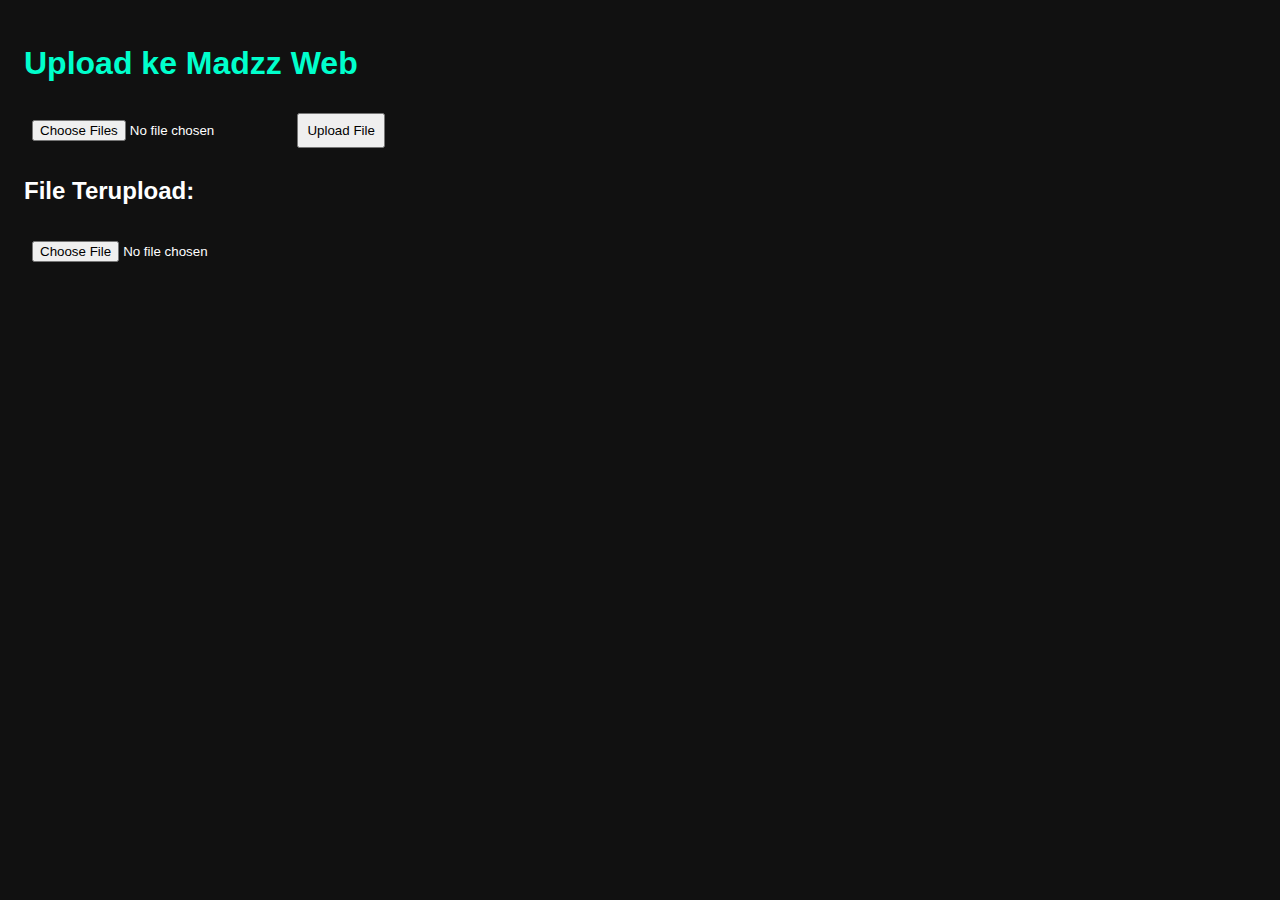
<file: up.html>
<!DOCTYPE html>
<html lang="id">
<head>
  <meta charset="UTF-8" />
  <meta name="viewport" content="width=device-width, initial-scale=1.0"/>
  <title>Upload ke Madzz Web</title>
  <style>
    body {
      font-family: sans-serif;
      padding: 1rem;
      background: #111;
      color: white;
    }

    h1 {
      color: #00ffcc;
    }

    input, button {
      margin: 0.5rem 0;
      padding: 0.5rem;
    }

    .file-list {
      margin-top: 1rem;
    }

    .file-item {
      border: 1px solid #444;
      padding: 0.5rem;
      margin-bottom: 0.5rem;
      border-radius: 5px;
      background: #222;
    }

    .file-item button {
      margin-top: 0.5rem;
      background: red;
      color: white;
      border: none;
      padding: 0.3rem 0.6rem;
    }

    a {
      color: #00ffff;
      word-break: break-all;
    }
  </style>
</head>
<body>
  <h1>Upload ke Madzz Web</h1>

  <input type="file" id="fileInput" multiple />
  <button onclick="uploadFile()">Upload File</button>

  <div class="file-list" id="uploadedList"></div>
  
  <input type="file" id="file" accept="image/*,video/*,.pdf,.doc,.docx,.ppt,.pptx,.xls,.xlsx,.txt" required>
  <script>
    function getFiles() {
      return JSON.parse(localStorage.getItem("madzz_files")) || [];
    }

    function saveFiles(files) {
      localStorage.setItem("madzz_files", JSON.stringify(files));
    }

    function uploadFile() {
      const input = document.getElementById("fileInput");
      const files = Array.from(input.files);

      if (files.length === 0) return alert("Pilih file terlebih dahulu.");

      const reader = new FileReader();
      let index = 0;

      function readNext() {
        if (index >= files.length) {
          tampilkanUpload();
          return;
        }

        const file = files[index];
        const reader = new FileReader();

        reader.onload = function (e) {
          const dataUrl = e.target.result;
          const storedFiles = getFiles();

          storedFiles.push({
            name: file.name,
            type: file.type,
            data: dataUrl,
          });

          saveFiles(storedFiles);
          index++;
          readNext();
        };

        reader.readAsDataURL(file);
      }

      readNext();
    }

    function tampilkanUpload() {
      const list = document.getElementById("uploadedList");
      const files = getFiles();
      list.innerHTML = "<h2>File Terupload:</h2>";

      files.forEach((file, i) => {
        const div = document.createElement("div");
        div.className = "file-item";

        let preview = "";
        if (file.type.startsWith("image/")) {
          preview = `<img src="${file.data}" width="100" />`;
        } else if (file.type.startsWith("video/")) {
          preview = `<video src="${file.data}" width="200" controls></video>`;
        } else {
          preview = `<a href="${file.data}" download="${file.name}">${file.name}</a>`;
        }

        div.innerHTML = `
          ${preview}
          <br />
          <button onclick="hapusFile(${i})">Hapus</button>
        `;

        list.appendChild(div);
      });
    }

    function hapusFile(index) {
      if (confirm("Yakin ingin menghapus file ini?")) {
        const files = getFiles();
        files.splice(index, 1);
        saveFiles(files);
        tampilkanUpload();
      }
    }

    // Tampilkan saat halaman dibuka
    tampilkanUpload();
  </script>
</body>
</html>
</file>
